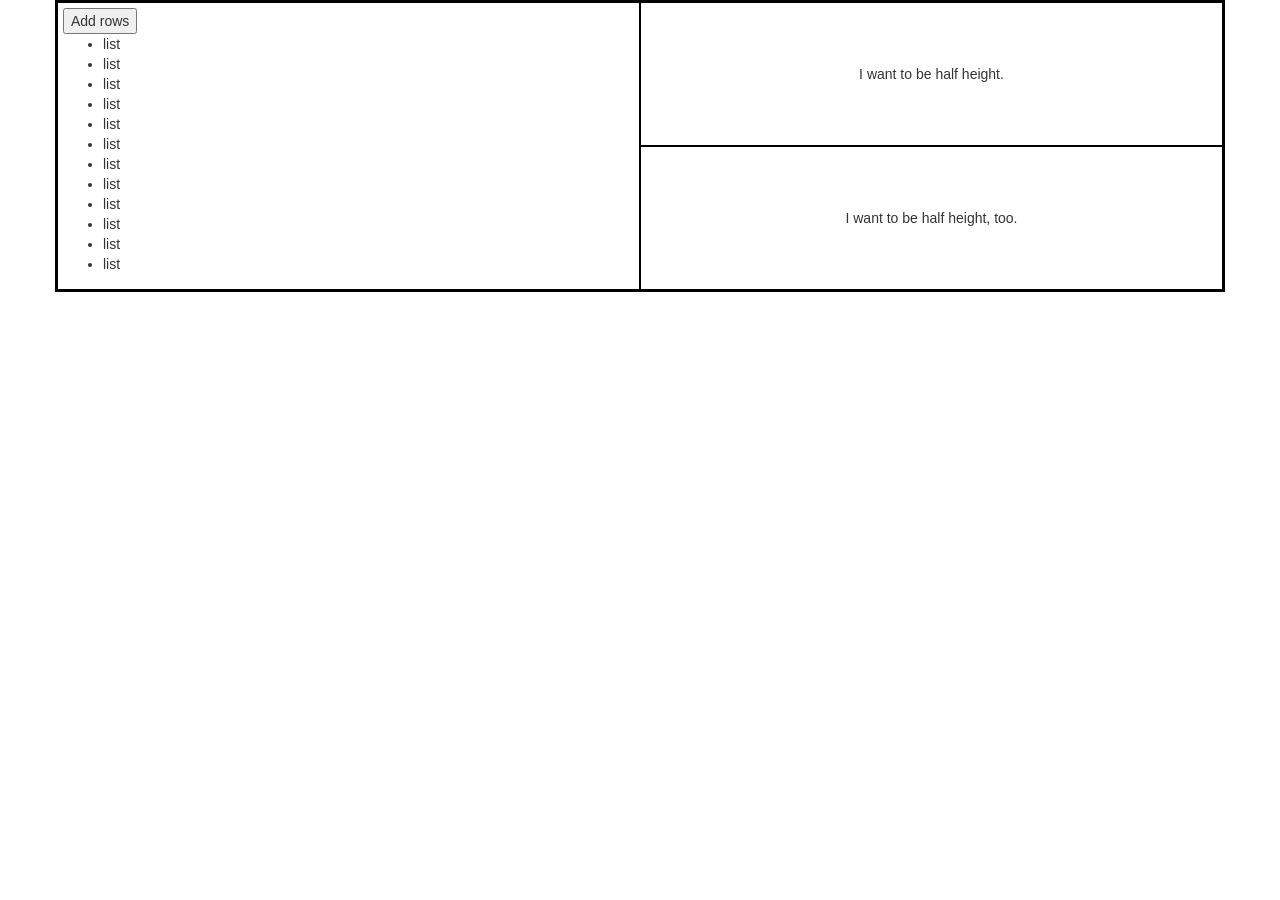
<file: dynamic-percentage-height/index.html>
<!DOCTYPE html>
<html lang="en">
<head>
	<meta charset="UTF-8">
	<title>Dynamic Percentage Height</title>
	
	<meta name="viewport" content="width=device-width, initial-scale=1.0, user-scalable=no">
	<link href="assets/css/bootstrap.min.css" rel="stylesheet">
	<link rel="stylesheet" href="assets/less/main.css">
	
</head>
<body>

	<div class="container">
	
		<div class="expanding-pod">
			<div class="left-side">
				<button>Add rows</button>
				<ul>
					<li>list</li>
					<li>list</li>
					<li>list</li>
					<li>list</li>
					<li>list</li>
					<li>list</li>
					<li>list</li>
					<li>list</li>
					<li>list</li>
					<li>list</li>
					<li>list</li>
					<li>list</li>
				</ul>

			</div>
			<div class="right-side">
				<div class="box">
					<p>
						I want to be half height.
					</p>
				</div>
				<div class="box">
					<p>
						I want to be half height, too.
					</p>
				</div>
			</div>
			<div class="clearfix"></div>
		</div>
		
	</div>
	
	<script src="assets/js/jquery-2.2.3.min.js"></script>
	<script src="assets/js/bootstrap.min.js"></script>
	<script type="text/javascript" src="assets/js/main.js"></script>
</body>
</html>
</file>
<file: dynamic-percentage-height/assets/less/main.css>
/* Imports */
/* breakpoints */
/* color branding */
/*@import-once 'vars.less';*/
.clearfix {
  float: none;
  clear: both;
}
/* MOBILE FIRST! */
.expanding-pod {
  position: relative;
}
.right-side {
  position: absolute;
  height: 100%;
}
.box {
  height: 50%;
}
.box p {
  position: relative;
  top: 50%;
  -webkit-transform: translateY(-50%);
  -ms-transform: translateY(-50%);
  transform: translateY(-50%);
  margin: 0;
}
.container {
  padding: 0;
}
div {
  border: 1px solid black;
}
.box {
  box-sizing: border-box;
}
.left-side,
.right-side {
  float: left;
  width: 50%;
  box-sizing: border-box;
}
.left-side {
  padding: 5px;
}
.right-side {
  border: 0;
  right: 0;
}
.box p {
  text-align: center;
}
.clearfix {
  float: none;
  clear: both;
  border: 0;
}
/* Desktop only */
</file>
